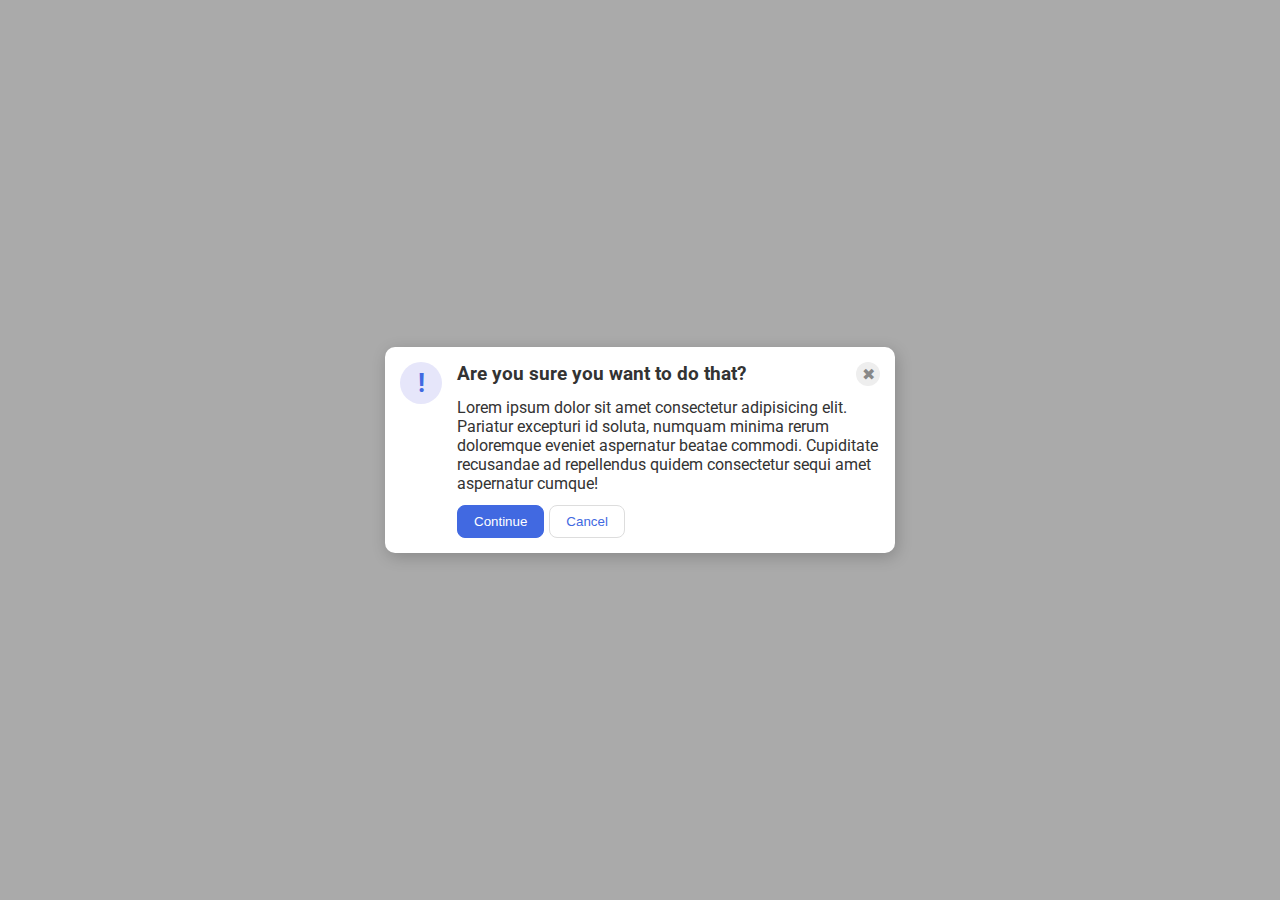
<file: flex/05-flex-modal/index.html>
<!DOCTYPE html>
<html lang="en">
  <head>
    <meta charset="UTF-8">
    <meta http-equiv="X-UA-Compatible" content="IE=edge">
    <meta name="viewport" content="width=device-width, initial-scale=1.0">
    <link rel="stylesheet" href="style.css">
    <title>Modal</title>
  </head>
  <body>
    <div class="modal">
      <div class="icon">!</div>
      <div class="content">
        <div class="top">
          <div class="header">Are you sure you want to do that?</div>
          <div class="close-button">✖</div>
        </div>
        <div class="text">Lorem ipsum dolor sit amet consectetur adipisicing elit. Pariatur excepturi id soluta, numquam minima rerum doloremque eveniet aspernatur beatae commodi. Cupiditate recusandae ad repellendus quidem consectetur sequi amet aspernatur cumque!</div>
        <div class="bottom">
          <button class="continue">Continue</button>
          <button class="cancel">Cancel</button>
        </div>
      </div>
    </div>
  </body>
</html>
</file>
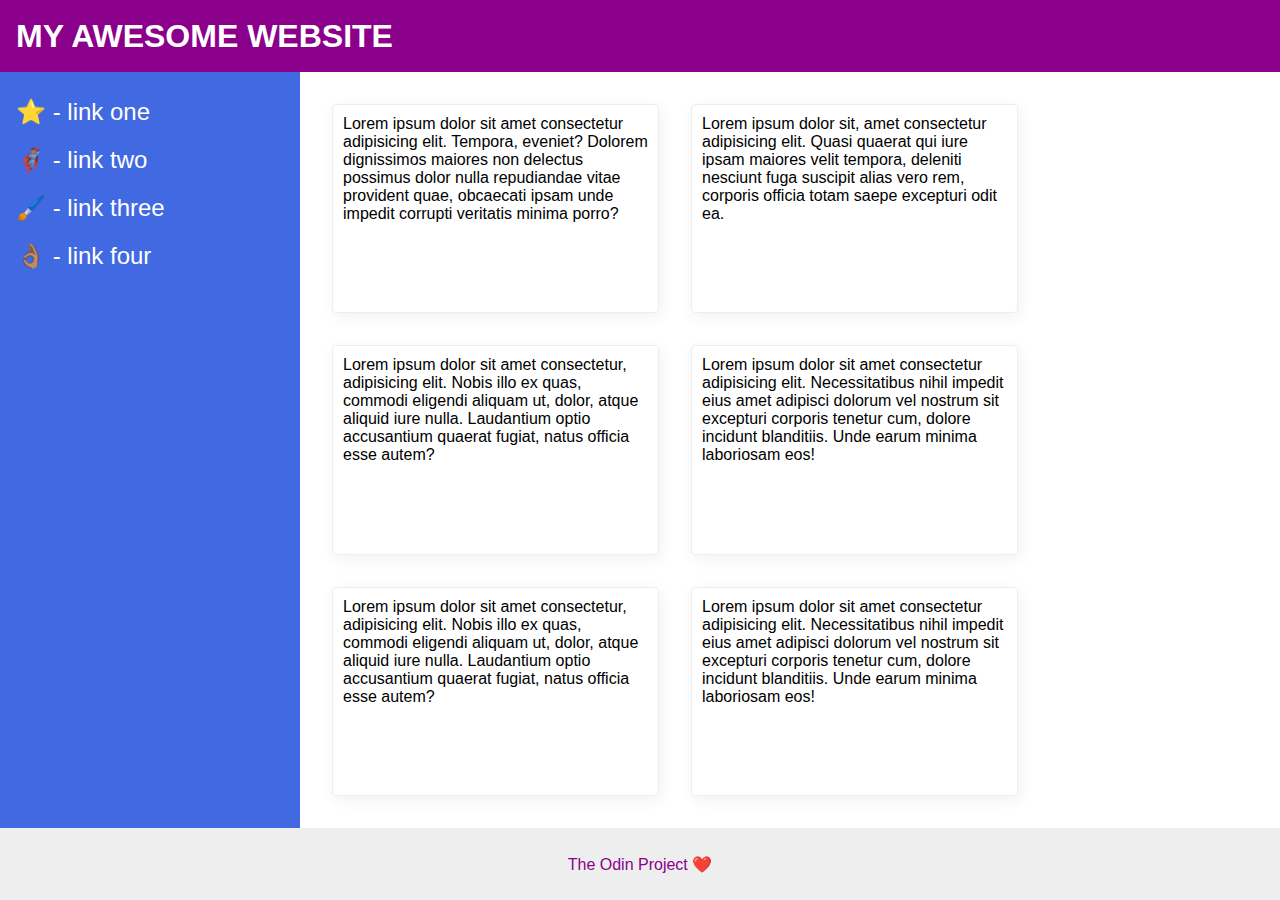
<file: flex/07-flex-layout-2/index.html>
<!DOCTYPE html>
<html lang="en">
  <head>
    <meta charset="UTF-8">
    <meta http-equiv="X-UA-Compatible" content="IE=edge">
    <meta name="viewport" content="width=device-width, initial-scale=1.0">
    <title>The Holy Grail</title>
    <link rel="stylesheet" href="style.css">
  </head>
  <body>
    <div class="header">
      MY AWESOME WEBSITE
    </div>
    
    <div class="content">

      <div class="sidebar">
        <ul>
          <li><a href="#">⭐ - link one</a></li>
          <li><a href="#">🦸🏽‍♂️ - link two</a></li>
          <li><a href="#">🖌️ - link three</a></li>
          <li><a href="#">👌🏽 - link four</a></li>
        </ul>
      </div>

      <div class="cards">
        <div class="card">Lorem ipsum dolor sit amet consectetur adipisicing elit. Tempora, eveniet? Dolorem dignissimos maiores non delectus possimus dolor nulla repudiandae vitae provident quae, obcaecati ipsam unde impedit corrupti veritatis minima porro?</div>
        <div class="card">Lorem ipsum dolor sit, amet consectetur adipisicing elit. Quasi quaerat qui iure ipsam maiores velit tempora, deleniti nesciunt fuga suscipit alias vero rem, corporis officia totam saepe excepturi odit ea.</div>
        <div class="card">Lorem ipsum dolor sit amet consectetur, adipisicing elit. Nobis illo ex quas, commodi eligendi aliquam ut, dolor, atque aliquid iure nulla. Laudantium optio accusantium quaerat fugiat, natus officia esse autem?</div>
        <div class="card">Lorem ipsum dolor sit amet consectetur adipisicing elit. Necessitatibus nihil impedit eius amet adipisci dolorum vel nostrum sit excepturi corporis tenetur cum, dolore incidunt blanditiis. Unde earum minima laboriosam eos!</div>
        <div class="card">Lorem ipsum dolor sit amet consectetur, adipisicing elit. Nobis illo ex quas, commodi eligendi aliquam ut, dolor, atque aliquid iure nulla. Laudantium optio accusantium quaerat fugiat, natus officia esse autem?</div>
        <div class="card">Lorem ipsum dolor sit amet consectetur adipisicing elit. Necessitatibus nihil impedit eius amet adipisci dolorum vel nostrum sit excepturi corporis tenetur cum, dolore incidunt blanditiis. Unde earum minima laboriosam eos!</div>
      </div>
    </div>

    <div class="footer">
      The Odin Project ❤️
    </div>
  </body>
</html>
</file>
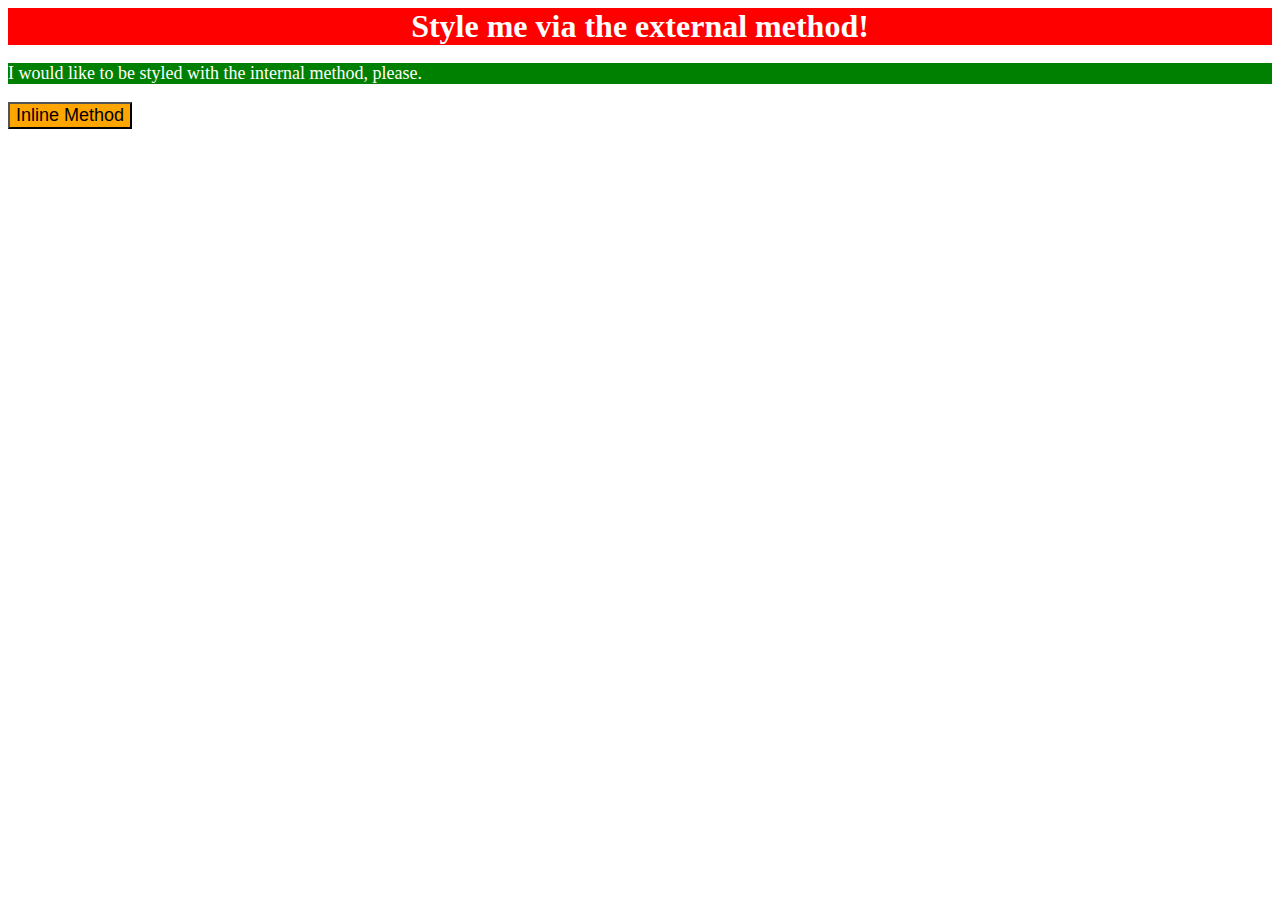
<file: foundations/01-css-methods/index.html>
<!DOCTYPE html>
<html lang="en">
  <head>
    <meta charset="UTF-8">
    <meta http-equiv="X-UA-Compatible" content="IE=edge">
    <meta name="viewport" content="width=device-width, initial-scale=1.0">
    <link rel="stylesheet" href="./styles.css">
    <style>
      p {
        background-color: green;
        color: white;
        font-size: 18px;
      }
    </style>
    <title>Methods for Adding CSS</title>
  </head>
  <body>
    <div>Style me via the external method!</div>
    <p>I would like to be styled with the internal method, please.</p>
    <button style="background-color: orange; font-size: 18px;">Inline Method</button>
  </body>
</html>
</file>
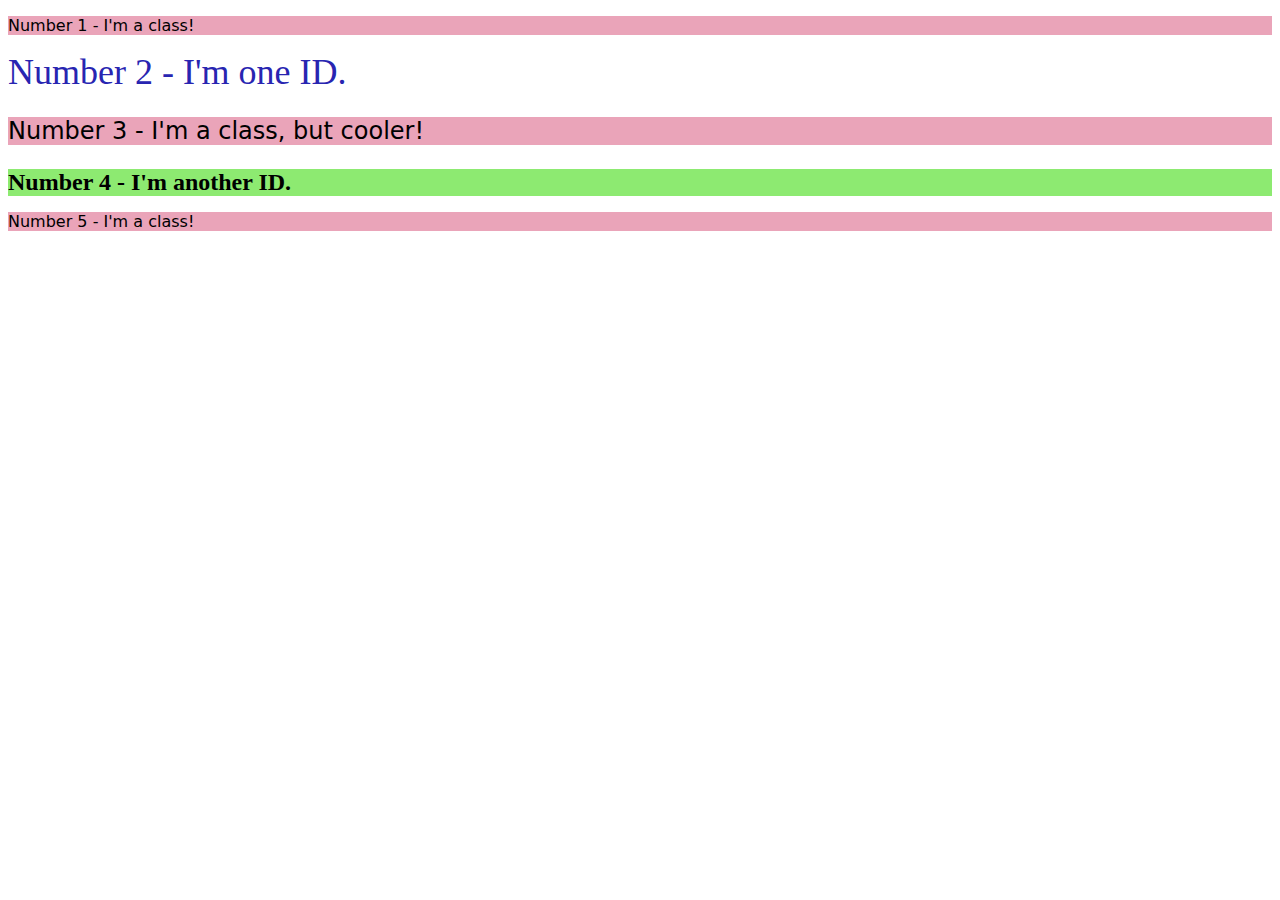
<file: foundations/02-class-id-selectors/index.html>
<!DOCTYPE html>
<html lang="en">
  <head>
    <meta charset="UTF-8">
    <meta http-equiv="X-UA-Compatible" content="IE=edge">
    <meta name="viewport" content="width=device-width, initial-scale=1.0">
    <title>Class and ID Selectors</title>
    <link rel="stylesheet" href="style.css">
  </head>
  <body>
    <p class="odd">Number 1 - I'm a class!</p>
    <div id="blue">Number 2 - I'm one ID.</div>
    <p class="odd large">Number 3 - I'm a class, but cooler!</p>
    <div class="large" id="green">Number 4 - I'm another ID.</div>
    <p class="odd">Number 5 - I'm a class!</p>
  </body>
</html>
</file>
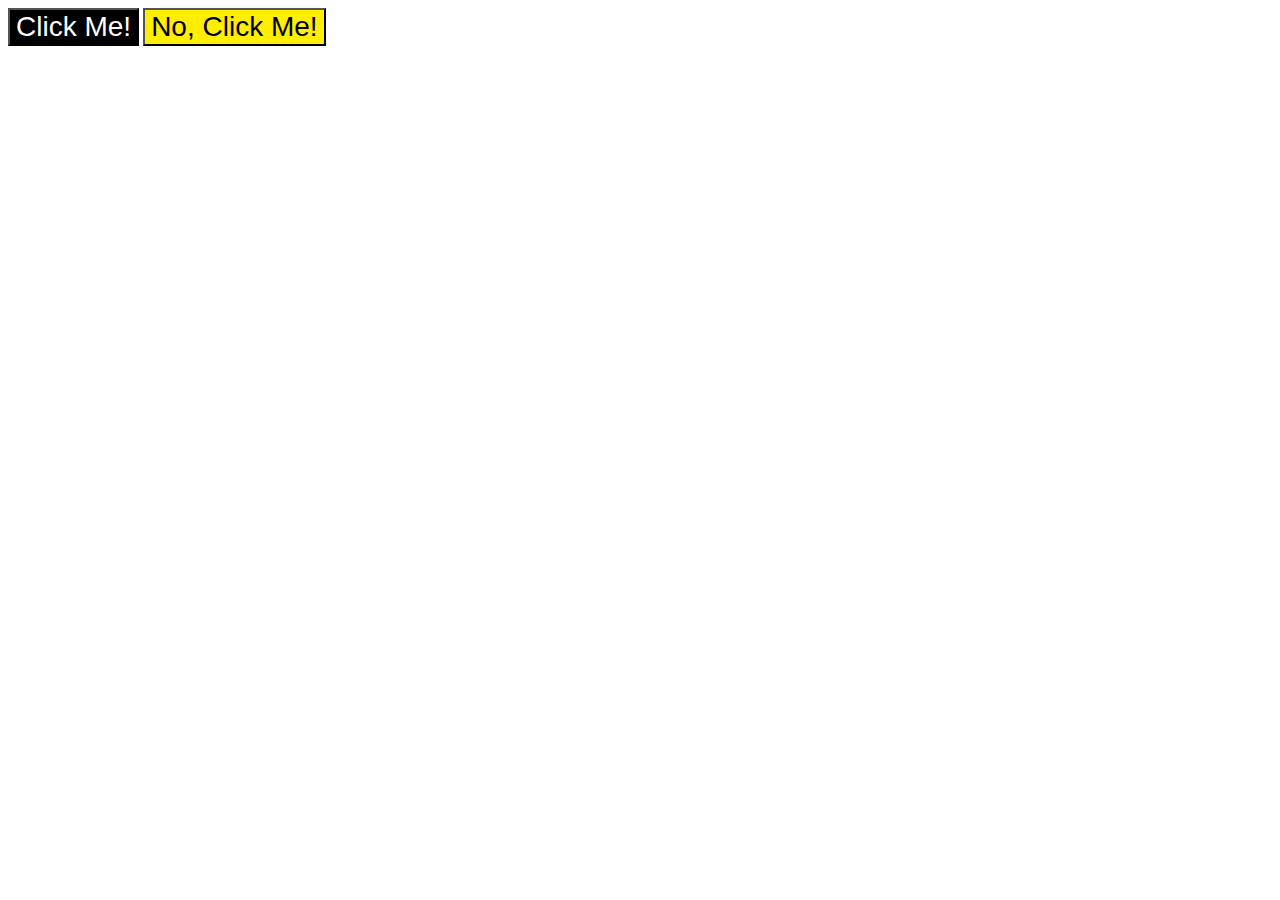
<file: foundations/03-grouping-selectors/index.html>
<!DOCTYPE html>
<html lang="en">
  <head>
    <meta charset="UTF-8">
    <meta http-equiv="X-UA-Compatible" content="IE=edge">
    <meta name="viewport" content="width=device-width, initial-scale=1.0">
    <title>Grouping Selectors</title>
    <link rel="stylesheet" href="style.css">
  </head>
  <body>
    <button class="one">Click Me!</button>
    <button class="two">No, Click Me!</button>
  </body>
</html>
</file>
<file: flex/05-flex-modal/style.css>
@import url('https://fonts.googleapis.com/css2?family=Roboto:wght@400;700&display=swap');

html, body {
  height: 100%;
}

body {
  font-family: Roboto, sans-serif;
  margin: 0;
  background: #aaa;
  color: #333;
  /* I'll give you this one for free lol */
  display: flex;
  align-items: center;
  justify-content: center;
}

.modal {
  background: white;
  width: 480px;
  border-radius: 10px;
  box-shadow: 2px 4px 16px rgba(0,0,0,.2);
  padding: 15px;
  display: flex;
  gap: 15px;
}

.icon {
  color: royalblue;
  font-size: 26px;
  font-weight: 700;
  background: lavender;
  width: 42px;
  height: 42px;
  border-radius: 50%;
  display: flex;
  align-items: center;
  justify-content: center;
  flex-shrink: 0;
}

.close-button {
  background: #eee;
  border-radius: 50%;
  color: #888;
  font-weight: 400;
  font-size: 16px;
  height: 24px;
  width: 24px;
  display: flex;
  align-items: center;
  justify-content: center;
}

button {
  padding: 8px 16px;
  border-radius: 8px;
}

button.continue {
  background: royalblue;
  border: 1px solid royalblue;
  color: white;
}

button.cancel {
  background: white;
  border: 1px solid #ddd;
  color: royalblue;
}

.content {
  flex: 1;
  display: flex;
  flex-direction: column;
  justify-content: space-between;
  gap: 12px;
}

.top {
  display: flex;
  justify-content: space-between;
}

.bottom {
  display: flex;
  gap: 5px;
}

.text {
  max-width: 450px;
}

.header {
  font-weight: bold;
  font-size: larger;
}
</file>
<file: flex/07-flex-layout-2/style.css>
body {
  font-family: -apple-system, BlinkMacSystemFont, 'Segoe UI', Roboto, Oxygen, Ubuntu, Cantarell, 'Open Sans', 'Helvetica Neue', sans-serif;
  margin: 0;
  min-height: 100vh;
  display: flex;
  flex-direction: column;
}

.header {
  height: 72px;
  background: darkmagenta;
  color: white;
  padding: 0 16px;
  display: flex;
  align-items: center;
  font-size: 32px;
  font-weight: 900;
}

.footer {
  height: 72px;
  background: #eee;
  color: darkmagenta;
  display: flex;
  justify-content: center;
  align-items: center;
}

.sidebar {
  width: 300px;
  background: royalblue;
  box-sizing: border-box;
  flex-shrink: 0;
  padding: 16px;
  font-size: 24px;
}

ul {
  list-style-type: none;
  margin: 0;
  padding: 0;
}

li {
  padding: 10px 0;
}

a {
  color: white;
  text-decoration: none;
}

.card {
  border: 1px solid #eee;
  box-shadow: 2px 4px 16px rgba(0,0,0,.06);
  border-radius: 4px;
  flex-basis: 305px;
  padding: 10px;
}

.cards {
  display: flex;
  flex-wrap: wrap;
  gap: 32px;
  padding: 32px;
}

.content {
  flex: 1;
  display: flex;
}
</file>
<file: foundations/01-css-methods/styles.css>
div {
    background-color: red;
    color: white;
    font-size: 32px;
    text-align: center;
    font-weight: 700;
}
</file>
<file: foundations/02-class-id-selectors/style.css>
.odd {
    background-color: rgba(209, 53, 100, 0.452);
    font-family: Verdana, "DejaVu Sans", sans-serif;
}

#blue {
    color: hsl(241, 65%, 42%);
    font-size: 36px;
}

.large {
    font-size: 24px;
}

#green {
    background-color: rgba(85, 224, 43, 0.671);
    font-weight: bold;
}
</file>
<file: foundations/03-grouping-selectors/style.css>
.one,
.two {
    font-size: 28px;
    font-family: Helvetica, "Times New Roman", sans-serif;
}

.one {
    background-color: rgb(0, 0, 0);
    color: #ffffff;
}

.two {
    background-color: hsl(56, 100%, 50%);
}
</file>
